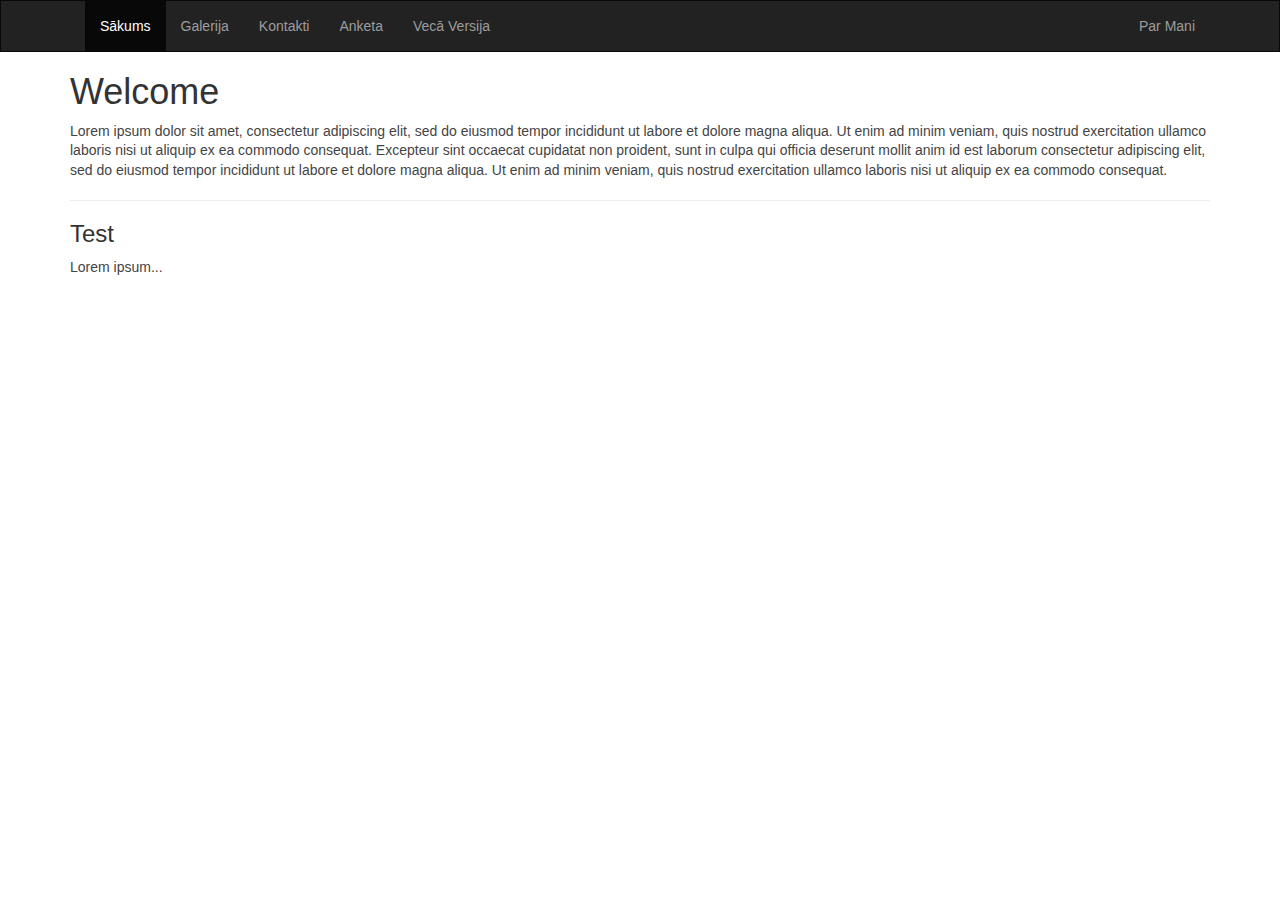
<file: index.html>
<!DOCTYPE html>
<html lang="en">
<head>
  <title>Novembra attestācija - Sākums</title>
  <meta charset="utf-8">
  <meta name="viewport" content="width=device-width, initial-scale=1">
  <link rel="stylesheet" href="https://maxcdn.bootstrapcdn.com/bootstrap/3.3.7/css/bootstrap.min.css">
  <script src="https://ajax.googleapis.com/ajax/libs/jquery/3.1.1/jquery.min.js"></script>
  <script src="https://maxcdn.bootstrapcdn.com/bootstrap/3.3.7/js/bootstrap.min.js"></script>
  <link rel="stylesheet" href="css/style.css">
  <link rel="icon" href="img/favicon.ico">
</head>
<body>

<nav class="navbar navbar-inverse">
  <div class="container">
    <div class="navbar-header">
      <button type="button" class="navbar-toggle" data-toggle="collapse" data-target="#myNavbar">
        <span class="icon-bar"></span>
        <span class="icon-bar"></span>
        <span class="icon-bar"></span>                        
      </button>
    </div>
    <div class="collapse navbar-collapse" id="myNavbar">
      <ul class="nav navbar-nav">
        <li class="active"><a href="index.html">Sākums</a></li>
        <li><a href="galery.html">Galerija</a></li>
        <li><a href="contacts.html">Kontakti</a></li>
        <li><a href="poll.html">Anketa</a></li>
        <li><a href="old/index.html">Vecā Versija</a></li>
      </ul>
      <ul class="nav navbar-nav navbar-right">
        <li><a href="about.html">Par Mani</a></li>
      </ul>
    </div>
  </div>
</nav>
  
<div class="container text-center">    
  <div class="row content">
    <div class="col-sm-12 text-left"> 
      <h1>Welcome</h1>
      <p>Lorem ipsum dolor sit amet, consectetur adipiscing elit, sed do eiusmod tempor incididunt ut labore et dolore magna aliqua. Ut enim ad minim veniam, quis nostrud exercitation ullamco laboris nisi ut aliquip ex ea commodo consequat. Excepteur sint occaecat cupidatat non proident, sunt in culpa qui officia deserunt mollit anim id est laborum consectetur adipiscing elit, sed do eiusmod tempor incididunt ut labore et dolore magna aliqua. Ut enim ad minim veniam, quis nostrud exercitation ullamco laboris nisi ut aliquip ex ea commodo consequat.</p>
      <hr>
      <h3>Test</h3>
      <p>Lorem ipsum...</p>
    </div>
  </div>
</div>

</body>
</html>
</file>
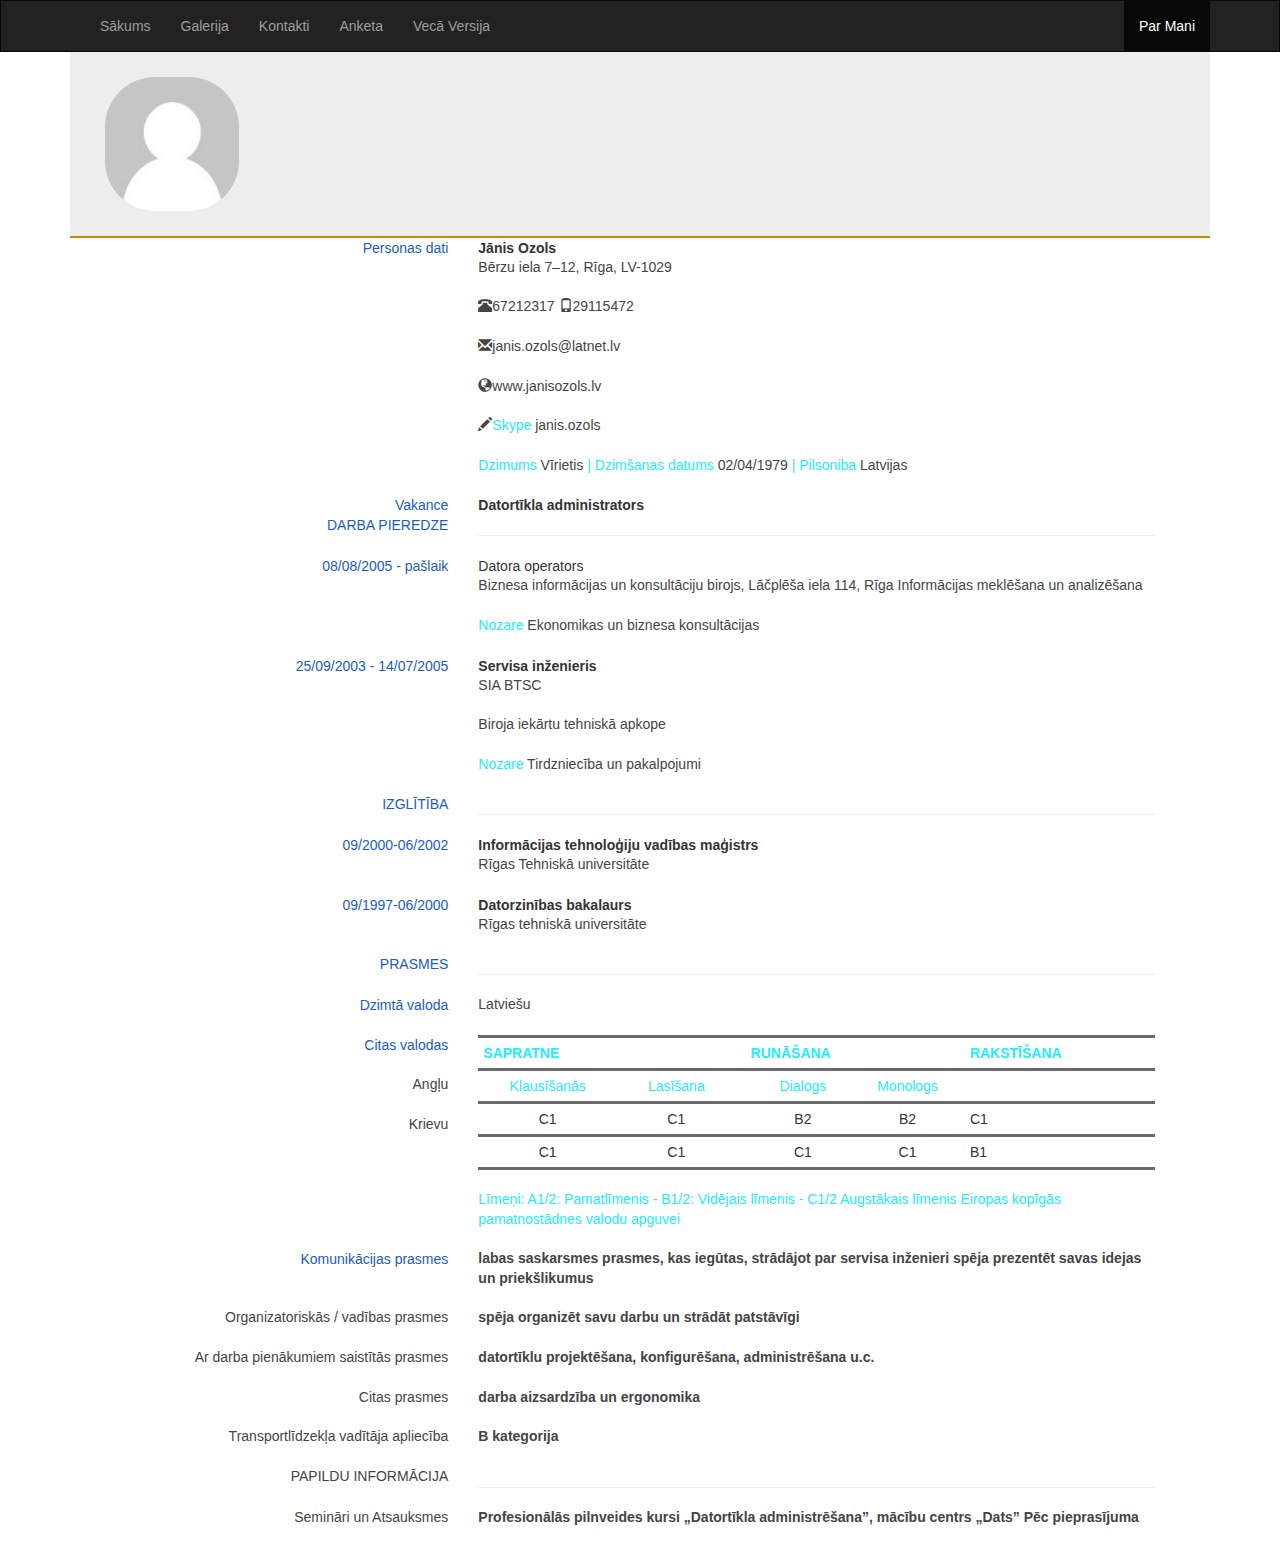
<file: about.html>
<!DOCTYPE html>
<html lang="en">
<head>
  <title>Decembra attestācija - Sākums</title>
  <meta charset="utf-8">
  <meta name="viewport" content="width=device-width, initial-scale=1">
  <link rel="stylesheet" href="https://maxcdn.bootstrapcdn.com/bootstrap/3.3.7/css/bootstrap.min.css">
  <script src="https://ajax.googleapis.com/ajax/libs/jquery/3.1.1/jquery.min.js"></script>
  <script src="https://maxcdn.bootstrapcdn.com/bootstrap/3.3.7/js/bootstrap.min.js"></script>
  <link rel="stylesheet" href="css/style.css">
  <link rel="icon" href="img/favicon.ico">
</head>
<body>

<nav class="navbar navbar-inverse">
  <div class="container">
    <div class="navbar-header">
      <button type="button" class="navbar-toggle" data-toggle="collapse" data-target="#myNavbar">
        <span class="icon-bar"></span>
        <span class="icon-bar"></span>
        <span class="icon-bar"></span>                        
      </button>
    </div>
    <div class="collapse navbar-collapse" id="myNavbar">
      <ul class="nav navbar-nav">
        <li><a href="index.html">Sākums</a></li>
        <li><a href="galery.html">Galerija</a></li>
        <li><a href="contacts.html">Kontakti</a></li>
        <li><a href="poll.html">Anketa</a></li>
        <li><a href="old/index.html">Vecā Versija</a></li>
      </ul>
      <ul class="nav navbar-nav navbar-right">
        <li class="active"><a href="about.html">Par Mani</a></li>
      </ul>
    </div>
  </div>
</nav>
  
<div class="container text-center">    
  <div class="row content">
    <div class="col-sm-12 text-left"> 
      <div class="mainDetails">
        <div id="headshot">
          <img src="img/headshot.jpg" alt="Matīss Vanags" />
        </div>
        <div class="clear"></div>
      </div>
      
      <div id="mainArea">
        <div class="col-sm-4 text-right">
          <header class="colored">Personas dati</header>
        </div>
        <div class="col-sm-8">
          <header class="bold">Jānis Ozols</header>
          <article>
            <p class="cv"><span class="glyphicon glyphicon-map"></span>Bērzu iela 7–12, Rīga, LV-1029</p>
            <p class="cv">
              <span class="glyphicon glyphicon-phone-alt"></span>67212317 <span class="glyphicon glyphicon-phone"></span>29115472
            </p>
            <p class="cv"> <span class="glyphicon glyphicon-envelope"></span>janis.ozols@latnet.lv</p>
            <p class="cv"><span class="glyphicon glyphicon-globe"></span>www.janisozols.lv</p>
            <p class="cv"><span class="glyphicon glyphicon-pencil"></span><span class="blue">Skype</span> janis.ozols</p>
            <p class="cv"><span class="blue">Dzimums</span> Vīrietis <span class="blue">| Dzimšanas datums</span> 02/04/1979 <span class="blue">| Pilsoniba</span> Latvijas</p>
          </article>
        </div>
        <div class="col-sm-4 text-right">
          <header class="colored">Vakance</header>
        </div>
        <div class="col-sm-8">
          <header class="bold">Datortīkla administrators</header>
        </div>

        <div class="col-sm-4 text-right">
          <header class="colored">DARBA PIEREDZE</header>
        </div>
        <div class="col-sm-8">
          <header class="bold"><hr></header>
        </div>

        <div class="col-sm-4 text-right">
          <header class="colored">08/08/2005 - pašlaik</header>
        </div>
        <div class="col-sm-8">
          <header class="boldblue">Datora operators</header>
          <article>
            <p>Biznesa informācijas un konsultāciju birojs, Lāčplēša iela 114, Rīga
Informācijas meklēšana un analizēšana</p>
            <p> <span class="blue">Nozare </span>Ekonomikas un biznesa konsultācijas</p>
          </article>
        </div>
        <div class="col-sm-4 text-right">
          <header class="colored">25/09/2003 - 14/07/2005</header>
        </div>
        <div class="col-sm-8">
          <header class="bold">Servisa inženieris</header>
          <article>
            <p>SIA BTSC</p>
            <p>Biroja iekārtu tehniskā apkope</p>
            <p><span class="blue">Nozare </span>Tirdzniecība un pakalpojumi</p>
          </article>
        </div>
        <div class="col-sm-4 text-right">
          <header class="colored">IZGLĪTĪBA</header>
        </div>
        <div class="col-sm-8">
          <header class="bold"><hr></header>
        </div>
        <div class="col-sm-4 text-right">
          <header class="colored">09/2000-06/2002</header>
        </div>
        <div class="col-sm-8">
          <header class="bold">Informācijas tehnoloģiju vadības maģistrs</header>
          <p>Rīgas Tehniskā universitāte</p>
        </div>
        <div class="col-sm-4 text-right">
          <header class="colored">09/1997-06/2000</header>
        </div>
        <div class="col-sm-8">
          <header class="bold">Datorzinības bakalaurs</header>
          <p>Rīgas tehniskā universitāte</p>
        </div>
        <div class="col-sm-4 text-right">
          <header class="colored">PRASMES</header>
        </div>
        <div class="col-sm-8">
          <header class="bold"><hr></header>
        </div>
        <div class="col-sm-4 text-right">
          <header class="colored">Dzimtā valoda</header>
        </div>
        <div class="col-sm-8">
          <p>Latviešu</p>
        </div>
        <div class="col-sm-4 text-right">
          <header class="colored">Citas valodas</header>
          <br>
          <p>Angļu</p>
          <p>Krievu</p>
        </div>
        <div class="col-sm-8">
          <table class="table table-condensed">
            <thead>
              <tr class="blue text-center">
                <th>SAPRATNE</th>
                <th>RUNĀŠANA</th>
                <th>RAKSTĪŠANA</th>
              </tr>
            </thead>
            <tbody>
              <tr class="blue text-center">
                <td><div class="halfl">Klausīšanās</div><div class="halfr">Lasīšana</div></td>
                <td><div class="halfl">Dialogs</div><div class="halfr">Monologs</div></td>
                <td></td>
              </tr>
              <tr>
                <td><div class="halfl">C1</div><div class="halfr">C1</div></td>
                <td><div class="halfl">B2</div><div class="halfr">B2</div></td>
                <td>C1</td>
              </tr>
              <tr>
                <td><div class="halfl">C1</div><div class="halfr">C1</div></td>
                <td><div class="halfl">C1</div><div class="halfr">C1</div></td>
                <td>B1</td>
              </tr>
            </tbody>
          </table>
          <p class="blue">Līmeņi: A1/2: Pamatlīmenis - B1/2: Vidējais līmenis - C1/2 Augstākais līmenis Eiropas kopīgās pamatnostādnes valodu apguvei</p></div>
        <div class="col-sm-4 text-right">
          <header class="colored">Komunikācijas prasmes</header>
        </div>
        <div class="col-sm-8">
          <header class="bold"><p>labas saskarsmes prasmes, kas iegūtas, strādājot par servisa inženieri spēja prezentēt savas idejas un priekšlikumus</p></header>
        </div>
        <div class="col-sm-4 text-right">
          <header class="colored"><p>Organizatoriskās / vadības prasmes</p></header>
        </div>
        <div class="col-sm-8">
          <header class="bold"><p>spēja organizēt savu darbu un strādāt patstāvīgi</p></header>
        </div>
        <div class="col-sm-4 text-right">
          <header class="colored"><p>Ar darba pienākumiem saistītās prasmes</p></header>
        </div>
        <div class="col-sm-8">
          <header class="bold"><p>datortīklu projektēšana, konfigurēšana, administrēšana u.c.</p></header>
        </div>
        <div class="col-sm-4 text-right">
          <header class="colored"><p>Citas prasmes</p></header>
        </div>
        <div class="col-sm-8">
          <header class="bold"><p>darba aizsardzība un ergonomika</p></header>
        </div>
        <div class="col-sm-4 text-right">
          <header class="colored"><p>Transportlīdzekļa vadītāja apliecība</p></header>
        </div>
        <div class="col-sm-8">
          <header class="bold"><p>B kategorija</p></header>
        </div>
        <div class="col-sm-4 text-right">
          <header class="colored"><p>PAPILDU INFORMĀCIJA</p></header>
        </div>
        <div class="col-sm-8">
          <header class="bold"><hr></header>
        </div>
        <div class="col-sm-4 text-right">
          <header class="colored"><p>Semināri un Atsauksmes</p></header>
        </div>
        <div class="col-sm-8">
          <header class="bold"><p>Profesionālās pilnveides kursi „Datortīkla administrēšana”, mācību centrs „Dats” Pēc pieprasījuma</p></header>
        </div>
      </div>
    </div>
  </div>
</div>
</body>
</html>
</file>
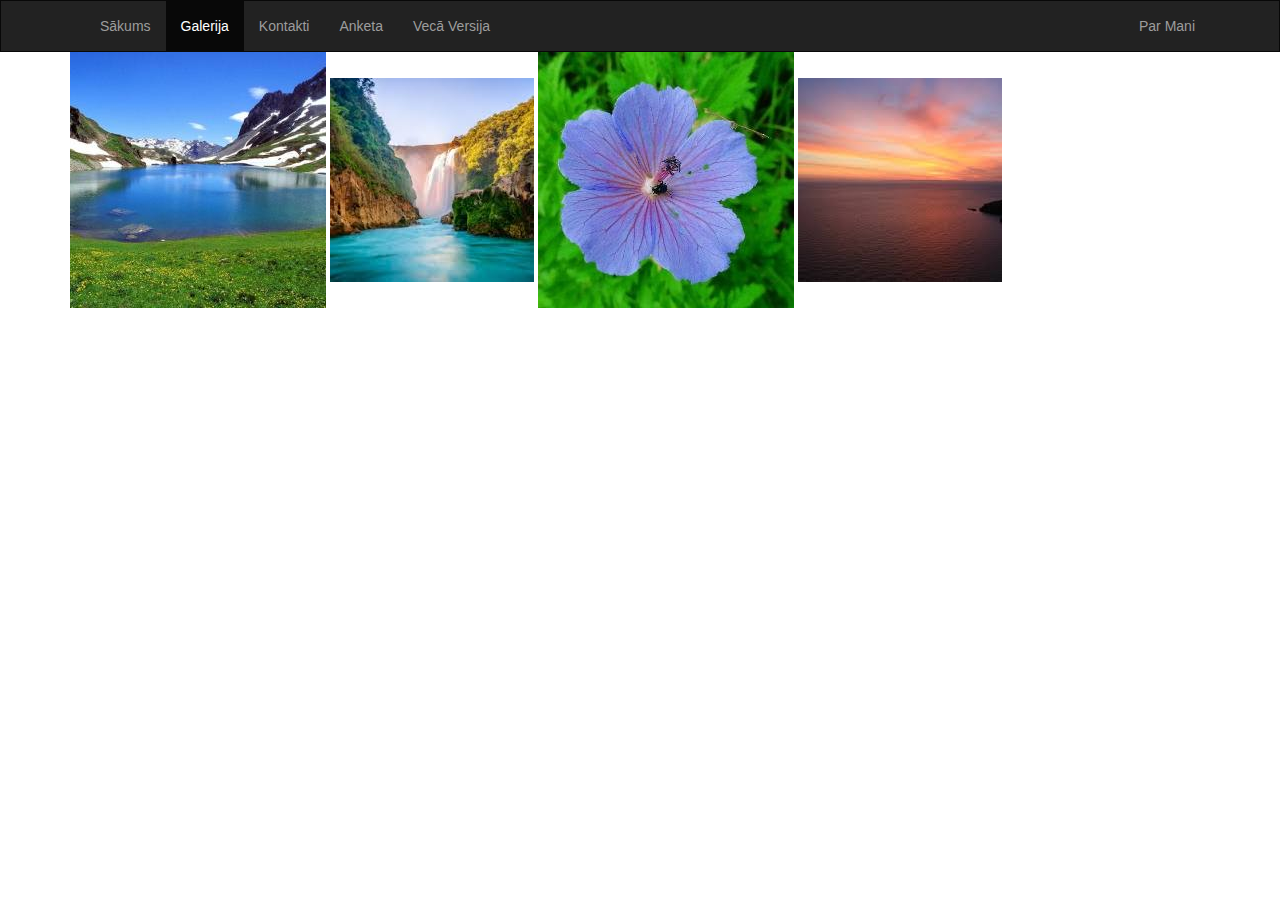
<file: galery.html>
<!DOCTYPE html>
<html lang="en">
<head>
  <title>Novembra attestācija - Sākums</title>
  <meta charset="utf-8">
  <meta name="viewport" content="width=device-width, initial-scale=1">
  <link rel="stylesheet" href="https://maxcdn.bootstrapcdn.com/bootstrap/3.3.7/css/bootstrap.min.css">
  <script src="https://ajax.googleapis.com/ajax/libs/jquery/3.1.1/jquery.min.js"></script>
  <script src="https://maxcdn.bootstrapcdn.com/bootstrap/3.3.7/js/bootstrap.min.js"></script>
  <link href="assets/css/lightbox.css" rel="stylesheet">
  <link rel="stylesheet" href="css/style.css">
  <link rel="icon" href="img/favicon.ico">
</head>
<body>

<nav class="navbar navbar-inverse">
  <div class="container">
    <div class="navbar-header">
      <button type="button" class="navbar-toggle" data-toggle="collapse" data-target="#myNavbar">
        <span class="icon-bar"></span>
        <span class="icon-bar"></span>
        <span class="icon-bar"></span>                        
      </button>
    </div>
    <div class="collapse navbar-collapse" id="myNavbar">
      <ul class="nav navbar-nav">
        <li><a href="index.html">Sākums</a></li>
        <li class="active"><a href="galery.html">Galerija</a></li>
        <li><a href="contacts.html">Kontakti</a></li>
        <li><a href="poll.html">Anketa</a></li>
        <li><a href="old/index.html">Vecā Versija</a></li>
      </ul>
      <ul class="nav navbar-nav navbar-right">
        <li><a href="about.html">Par Mani</a></li>
      </ul>
    </div>
  </div>
</nav>
  
<div class="container text-center">    
  <div class="row content">
    <div class="col-sm-12 text-left"> 
      <a href="img/WP1.jpg" data-lightbox="Wallpaper"><img src="img/WP1.jpg" class="photo"></a>
      <a href="img/WP2.jpg" data-lightbox="Wallpaper"><img src="img/WP2.jpg" class="photo"></a>
      <a href="img/WP3.jpg" data-lightbox="Wallpaper"><img src="img/WP3.jpg" class="photo"></a>
      <a href="img/WP4.jpg" data-lightbox="Wallpaper"><img src="img/WP4.jpg" class="photo"></a>
    </div>
  </div>
</div>
<script src="assets/js/lightbox-plus-jquery.js"></script>
</body>
</html>
</file>
<file: css/style.css>
/* Remove the navbar's default margin-bottom and rounded borders */ 
.navbar {
  margin-bottom: 0;
  border-radius: 0;
}

/* Set height of the grid so .sidenav can be 100% (adjust as needed) */
.row.content {height: 450px}

/* Set gray background color and 100% height */
.sidenav {
  padding-top: 20px;
  background-color: #f1f1f1;
  height: 100%;
}

/* Set black background color, white text and some padding */
footer {
  background-color: #555;
  color: white;
  padding: 15px;
}

/* On small screens, set height to 'auto' for sidenav and grid */
@media screen and (max-width: 767px) {
  .sidenav {
    height: auto;
    padding: 15px;
  }
  .row.content {height:auto;} 
}

.clear {clear: both;}

p {
  font-size: 1em;
  line-height: 1.4em;
  margin-bottom: 20px;
  color: #444;
}

#cv {
  width: 90%;
  max-width: 800px;
  background: #f3f3f3;
  margin: 30px auto;
}

.mainDetails {
  padding: 25px 35px;
  border-bottom: 2px solid #cf8a05;
  background: #ededed;
}

#name h1 {
  font-size: 2.5em;
  font-weight: 700;
  font-family: 'Rokkitt', Helvetica, Arial, sans-serif;
  margin-bottom: -6px;
}

#name h2 {
  font-size: 2em;
  margin-left: 2px;
  font-family: 'Rokkitt', Helvetica, Arial, sans-serif;
}

#mainArea {
  padding: 0 40px;
}

#headshot {
  width: 12.5%;
  float: left;
  margin-right: 30px;
}

#headshot img {
  width: 100%;
  height: auto;
  -webkit-border-radius: 50px;
  border-radius: 50px;
}

#name {
  float: left;
}

section {
  border-top: 1px solid #dedede;
  padding: 20px 0 0;
}

section:first-child {
  border-top: 0;
}

section:last-child {
  padding: 20px 0 10px;
}

.sectionTitle {
  float: left;
  width: 25%;
}

.sectionContent {
  float: right;
  width: 72.5%;
}

.sectionTitle h1 {
  font-family: 'Rokkitt', Helvetica, Arial, sans-serif;
  font-style: italic;
  font-size: 1.5em;
  color: #cf8a05;
}

.sectionContent h2 {
  font-family: 'Rokkitt', Helvetica, Arial, sans-serif;
  font-size: 1.5em;
  margin-bottom: -2px;
}

.subDetails {
  font-size: 0.8em;
  font-style: italic;
  margin-bottom: 3px;
}

.keySkills {
  list-style-type: none;
  -moz-column-count:3;
  -webkit-column-count:3;
  column-count:3;
  margin-bottom: 20px;
  font-size: 1em;
  color: #444;
}

.keySkills ul li {
  margin-bottom: 3px;
}

@media all and (min-width: 602px) and (max-width: 800px) {
  #headshot {
    display: none;
  }
  
  .keySkills {
  -moz-column-count:2;
  -webkit-column-count:2;
  column-count:2;
  }
}

@media all and (max-width: 601px) {
  #cv {
    width: 95%;
    margin: 10px auto;
    min-width: 280px;
  }
  
  #headshot {
    display: none;
  }
  
  #name, #contactDetails {
    float: none;
    width: 100%;
    text-align: center;
  }
  
  .sectionTitle, .sectionContent {
    float: none;
    width: 100%;
  }
  
  .sectionTitle {
    margin-left: -2px;
    font-size: 1.25em;
  }
  
  .keySkills {
    -moz-column-count:2;
    -webkit-column-count:2;
    column-count:2;
  }
}

@media all and (max-width: 480px) {
  .mainDetails {
    padding: 15px 15px;
  }

  #map {
    display:none;
  }
  
  section {
    padding: 15px 0 0;
  }
  
  #mainArea {
    padding: 0 25px;
  }

  
  .keySkills {
  -moz-column-count:1;
  -webkit-column-count:1;
  column-count:1;
  }
  
  #name h1 {
    line-height: .8em;
    margin-bottom: 4px;
  }
}

@media print {
    #cv {
        width: 100%;
    }
}

#map{
  height: 400px;
  width: 100%;
}

.halfl{  
  width:50%;
  text-align:center;
  float:left;
}
.halfr{
  width:50%;
  text-align:center;
  float:right;
}
hr{
  color:blue;
}
table, tr, td{
  border-top-style: solid;
  border-bottom-style: solid;
  border-color: #6A6868;
}
.bold{
  font-weight: bold;
}
.blue{
  color:#24EDFF;
}
.colored{
  color:#1B5CBD;
}
</file>
